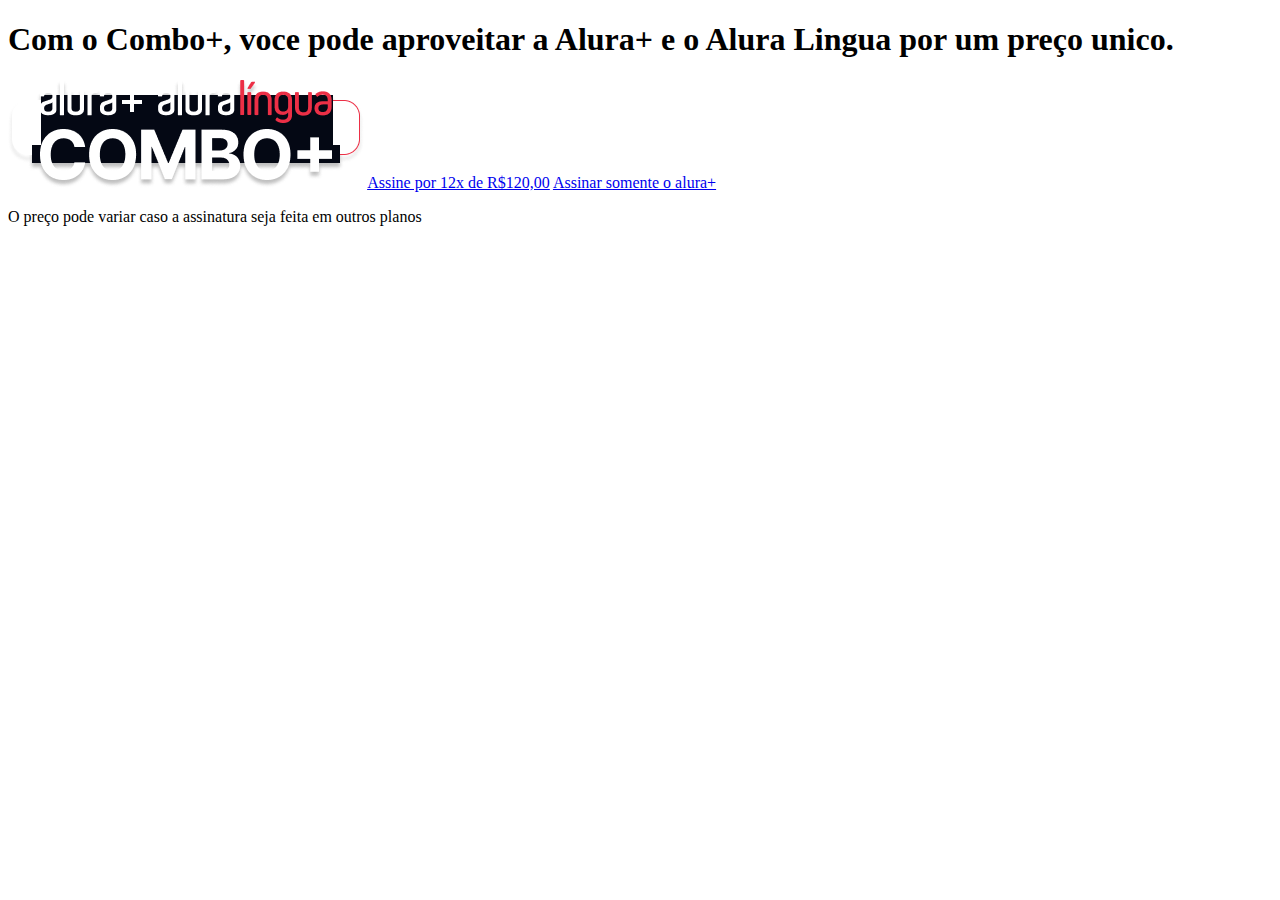
<file: Alura-Plus-main/index.html>
<!DOCTYPE html>
</html>

<head>
    <title>Alura-Plus</title>
    <meta charset="UTF-8">
    <meta name="viewport" content="width=device-width, initial-scale=1">
    <link rel="stylesheet" href="styles.css"> 
    <link rel="preconnect" href="https://fonts.googleapis.com">
<link rel="preconnect" href="https://fonts.gstatic.com" crossorigin>
<link href="https://fonts.googleapis.com/css2?family=Inter:wght@400;700&display=swap" rel="stylesheet">
</head>


</body>
    <section class="container pricipal">
        <div>
            <h1 class="container_titulo">Com o Combo+, voce pode aproveitar a Alura+ e o Alura Lingua por um preço unico.</h1>
            <img src="./img/Combo.png" alt="O combo+ e a junçao do alura= e o alura lingua">
            <a href="www.alura.com.br"class="container_botao">Assine por 12x de R$120,00</a>
            <a href="www.alura.com.br" class="container_botao_secundario">Assinar somente o alura+</a>
        </p class="container_aviso">O preço pode variar caso a assinatura seja feita em outros planos</p>

        </div>
    </section>
    
</body>



</html>
</file>
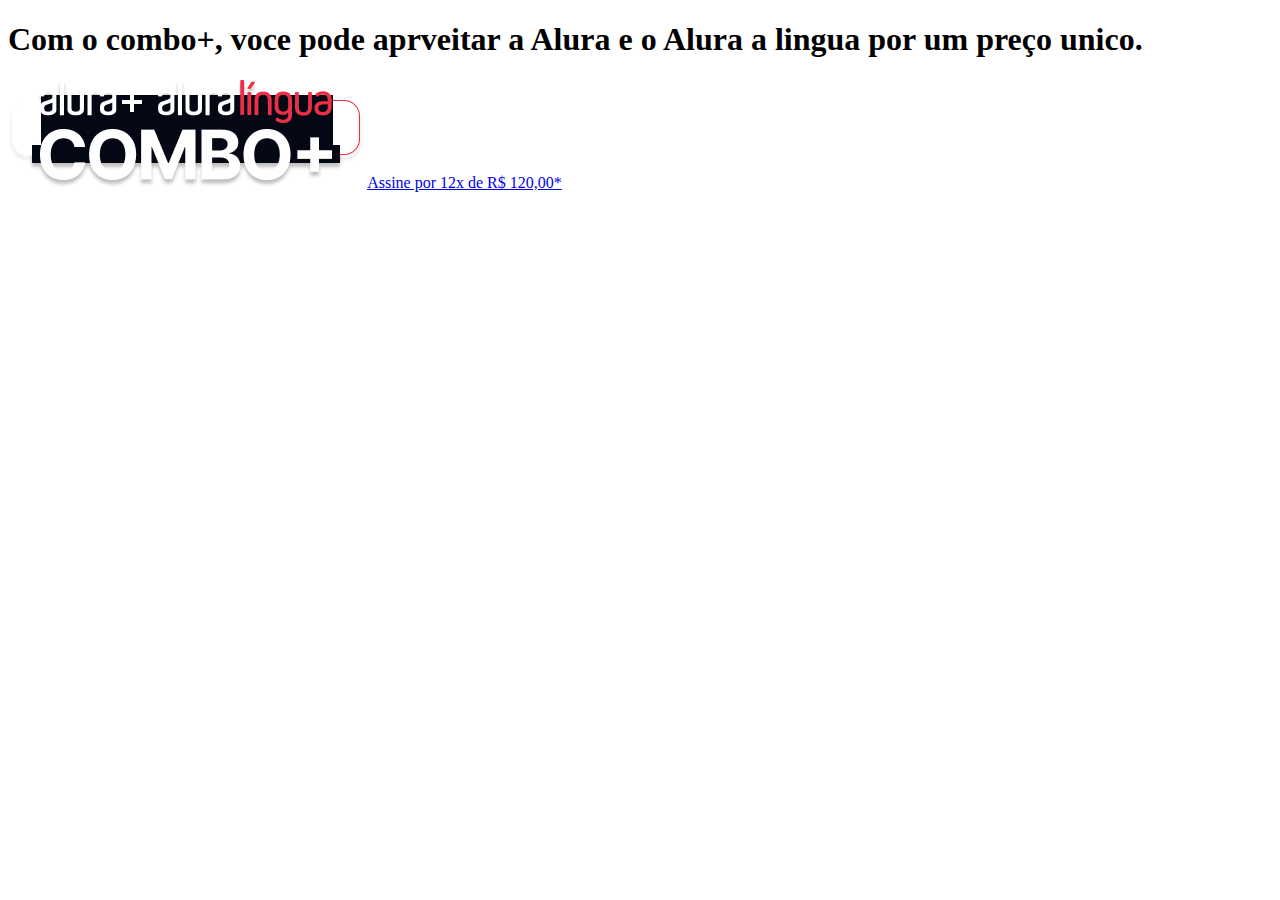
<file: Alura-Plus-main/Alura-Plus-main/index.html>
<!DOCTYPE html>
</html>

<head>
    <title>Alura-Plus</title>
    <meta charset="UTF-8">
    <meta name="viewport" content="width=device-width, initial-scale=1">
    <link rel="stylesheet" href="styles.css"> 
    <link rel="preconnect" href="https://fonts.googleapis.com">
<link rel="preconnect" href="https://fonts.gstatic.com" crossorigin>
<link href="https://fonts.googleapis.com/css2?family=Inter:wght@400;700&display=swap" rel="stylesheet">
</head>
    
    


<body>
    <section class="container principal">
        <h1>Com o combo+, voce pode aprveitar a Alura e o Alura a lingua por um preço unico.</h1>
        <img src="img/Combo.png" alt="0 Combo+ e a junçao do Alura e o Alura lingua=">
        <a href="www.alura.com.br" class="container_botao">Assine por 12x de R$ 120,00*</a>
    </section>
</body>

</html>
</file>
<file: Alura-Plus-main/styles.css>
:root{
    --branco-principal:#FFFFFF;
    --cinza-secundario:#C0C0C0;
    --botao-azul:#167bf7;
    --cor-de-fundo:#00030c;
    --fonte-pricipal:"inter";
}
body{
    background-color:var(--cor-de-fundo)
    color:var(--branco-principal)
    font-family:var(--fonte-pricipal);
    font-size: 16px


}
</file>
<file: Alura-Plus-main/Alura-Plus-main/styles.css>
:root{ 
--branco-principal: 

    
}
</file>
